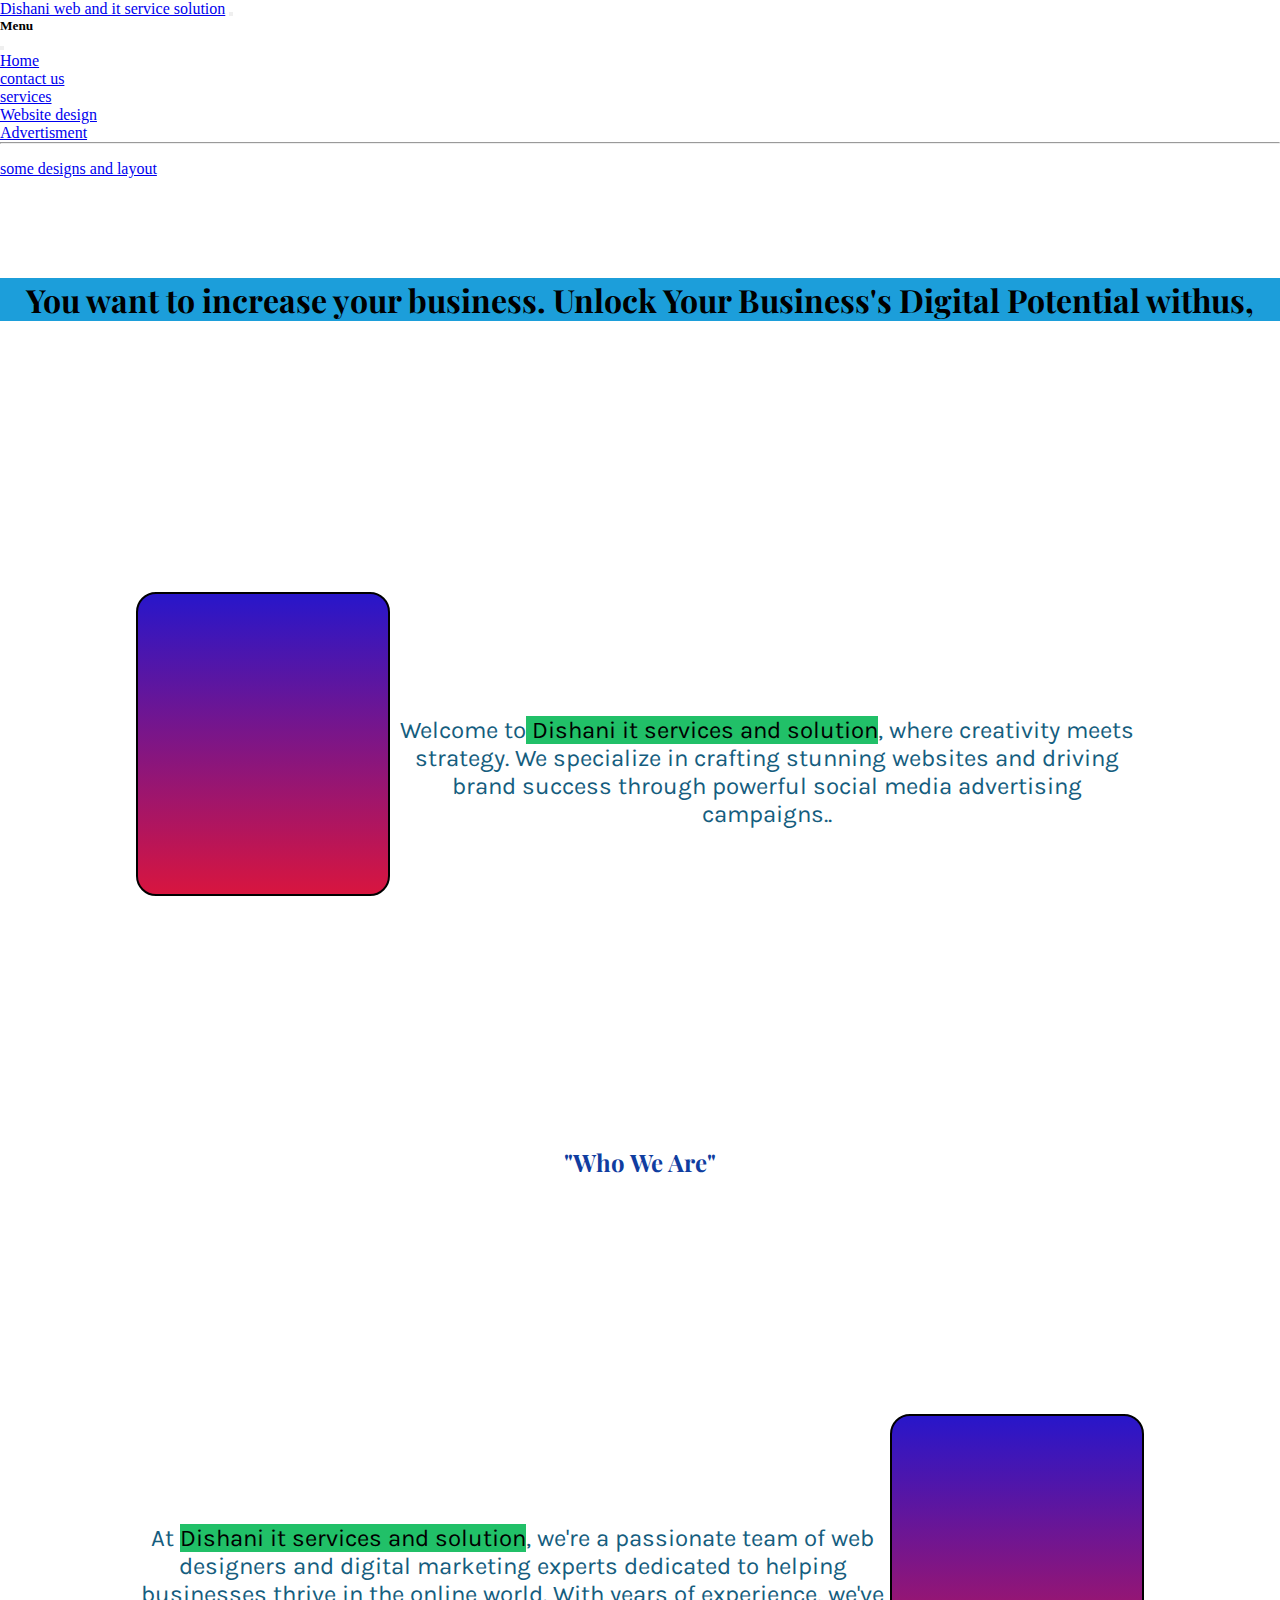
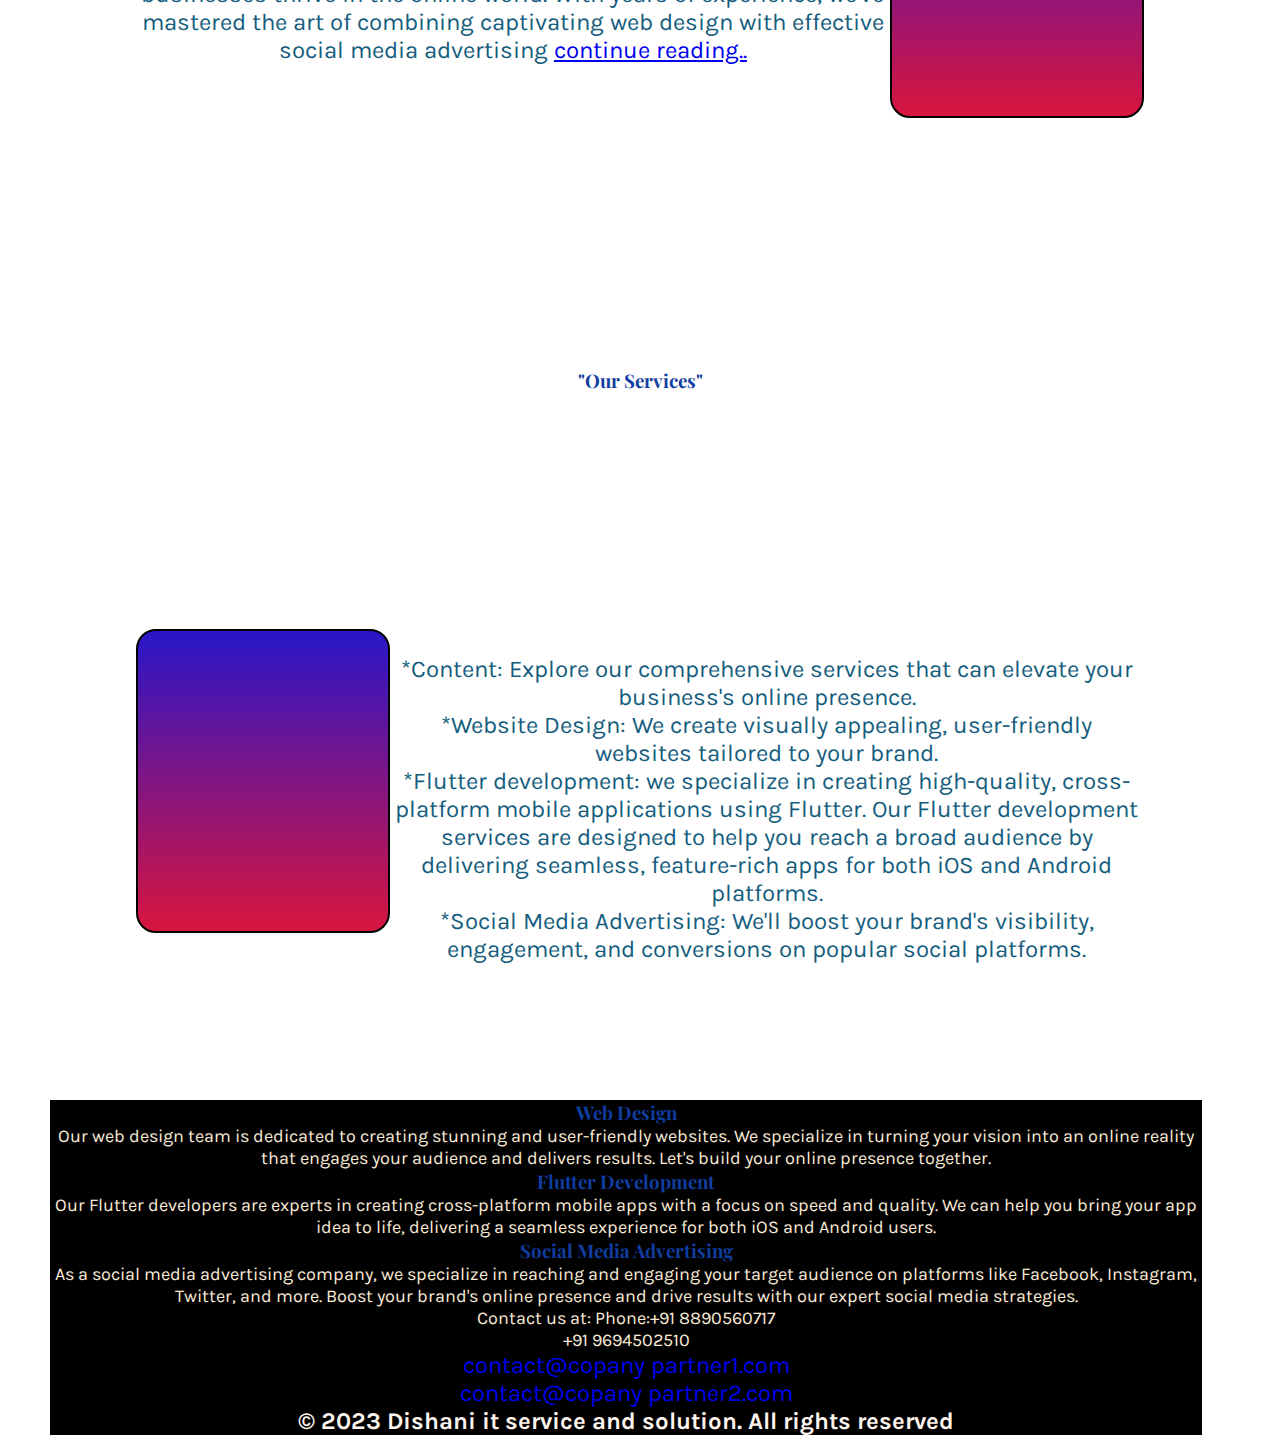
<file: index.html>
<!DOCTYPE html>
<html lang="en">
  <head>
    <meta charset="UTF-8" />
    <meta name="viewport" content="width=device-width, initial-scale=1.0" />
    <link rel="stylesheet" href="style.css" />
    <link
      href="https://cdn.jsdelivr.net/npm/bootstrap@5.3.2/dist/css/bootstrap.min.css"
      rel="stylesheet"
      integrity="sha384-T3c6CoIi6uLrA9TneNEoa7RxnatzjcDSCmG1MXxSR1GAsXEV/Dwwykc2MPK8M2HN"
      crossorigin="anonymous"
    />
    <title>Dishani web & It service and solution</title>
    <meta name="keywords" content="webdeign with attrective animation ,ios&android mobile app on flutter good seo">
    <meta
      name="description"
      content="website design ,webblog business advertisement,and more.........."
    />
  </head>
  <body>
    <header>
      <nav>
        <nav class="navbar navbar-dark bg-primary fixed-top">
          <div class="container-fluid">
            <a class="navbar-brand" href="#"
              >Dishani web and it service solution</a
            >
            <button
              class="navbar-toggler"
              type="button"
              data-bs-toggle="offcanvas"
              data-bs-target="#offcanvasDarkNavbar"
              aria-controls="offcanvasDarkNavbar"
              aria-label="Toggle navigation"
            >
              <span class="navbar-toggler-icon"></span>
            </button>
            <div
              class="offcanvas offcanvas-end text-bg-dark"
              tabindex="-1"
              id="offcanvasDarkNavbar"
              aria-labelledby="offcanvasDarkNavbarLabel"
            >
              <div class="offcanvas-header">
                <h5 class="offcanvas-title" id="offcanvasDarkNavbarLabel">
                  Menu
                </h5>
                <button
                  type="button"
                  class="btn-close btn-close-white"
                  data-bs-dismiss="offcanvas"
                  aria-label="Close"
                ></button>
              </div>
              <div class="offcanvas-body">
                <ul class="navbar-nav justify-content-end flex-grow-1 pe-3">
                  <li class="nav-item">
                    <a
                      class="nav-link active"
                      aria-current="page"
                      href="index.html"
                      >Home</a
                    >
                  </li>
                  <li class="nav-item">
                    <a class="nav-link" href="contact.html">contact us</a>
                  </li>
                  <li class="nav-item dropdown">
                    <a
                      class="nav-link dropdown-toggle"
                      href="#"
                      role="button"
                      data-bs-toggle="dropdown"
                      aria-expanded="false"
                    >
                      services
                    </a>
                    <ul class="dropdown-menu dropdown-menu-dark">
                      <li>
                        <a class="dropdown-item" href="file.html">Website design</a>
                      </li>
                      <li>
                        <a class="dropdown-item" href="#">Advertisment </a>
                      </li>
                      <li>
                        <hr class="dropdown-divider" />
                      </li>
                      <li>
                        <a class="dropdown-item" href="example.html"
                          >some designs and layout</a
                        >
                      </li>
                    </ul>
                  </li>
                </ul>
              </div>
            </div>
          </div>
        </nav>
      </nav>
      <h1>
        You want to increase your business. Unlock Your Business's Digital
        Potential withus,
      </h1>
      <div class="flex">
        <div class="intro">
          <div class="pink"></div>
          <div class="file">
            <p>
              Welcome to<mark> Dishani it services and solution</mark>, where
              creativity meets strategy. We specialize in crafting stunning
              websites and driving brand success through powerful social media
              advertising campaigns..
            </p>
          </div>
        </div>
        <h2>"Who We Are"</h2>
        <div class="intro intro1">
          <div class="file">
            <p>
              At <mark> Dishani it services and solution</mark>, we're a
              passionate team of web designers and digital marketing experts
              dedicated to helping businesses thrive in the online world. With
              years of experience, we've mastered the art of combining
              captivating web design with effective social media advertising <a href="file.html">continue reading..</a>
            </p>
          </div>
         <div class="red"></div>
        </div>
        <h3>"Our Services"</h3>
        <div class="intro intro1">
          <div class="green"></div>
          <div class="file">
            <p>
              *Content: Explore our comprehensive services that can elevate your
              business's online presence.<br />
              *Website Design: We create visually appealing, user-friendly
              websites tailored to your brand.<br />
              *Flutter development: we specialize in creating high-quality, cross-platform mobile applications using Flutter. Our Flutter development services are designed to help you reach a broad audience by delivering seamless, feature-rich apps for both iOS and Android platforms. <br>
              *Social Media Advertising: We'll boost your brand's visibility,
              engagement, and conversions on popular social platforms.
            </p>
          </div>
        </div>
      </div>
    </header>
    <footer>
      <div class="footer-content">
        <div class="web-design">
          <h3>Web Design</h3>
          <p>
            Our web design team is dedicated to creating stunning and
            user-friendly websites. We specialize in turning your vision into an
            online reality that engages your audience and delivers results.
            Let's build your online presence together.
          </p>
        </div>
        <div class="flutter-developer">
          <h3>Flutter Development</h3>
          <p>
            Our Flutter developers are experts in creating cross-platform mobile
            apps with a focus on speed and quality. We can help you bring your
            app idea to life, delivering a seamless experience for both iOS and
            Android users.
          </p>
        </div>
        <div class="social-media-advertising">
          <h3>Social Media Advertising</h3>
          <p>
            As a social media advertising company, we specialize in reaching and
            engaging your target audience on platforms like Facebook, Instagram,
            Twitter, and more. Boost your brand's online presence and drive
            results with our expert social media strategies.
          </p>
        </div>
      </div>
      <div class="contact-info">
        <p>
          Contact us at: Phone:+91 8890560717 <br>+91 9694502510 <br>
          <a href="mailto:vikrammehar.786@gmail.com">contact@copany partner1.com</a><br>
          <a href="mailto:vinitgoliya@yahoo.com">contact@copany partner2.com</a>
        </p>
        <h2>&copy; 2023 Dishani it service and solution. All rights reserved</h2>
      </div>
    </footer>

    <script
      src="https://cdn.jsdelivr.net/npm/bootstrap@5.3.2/dist/js/bootstrap.bundle.min.js"
      integrity="sha384-C6RzsynM9kWDrMNeT87bh95OGNyZPhcTNXj1NW7RuBCsyN/o0jlpcV8Qyq46cDfL"
      crossorigin="anonymous"
    ></script>
  </body>
</html>
</file>
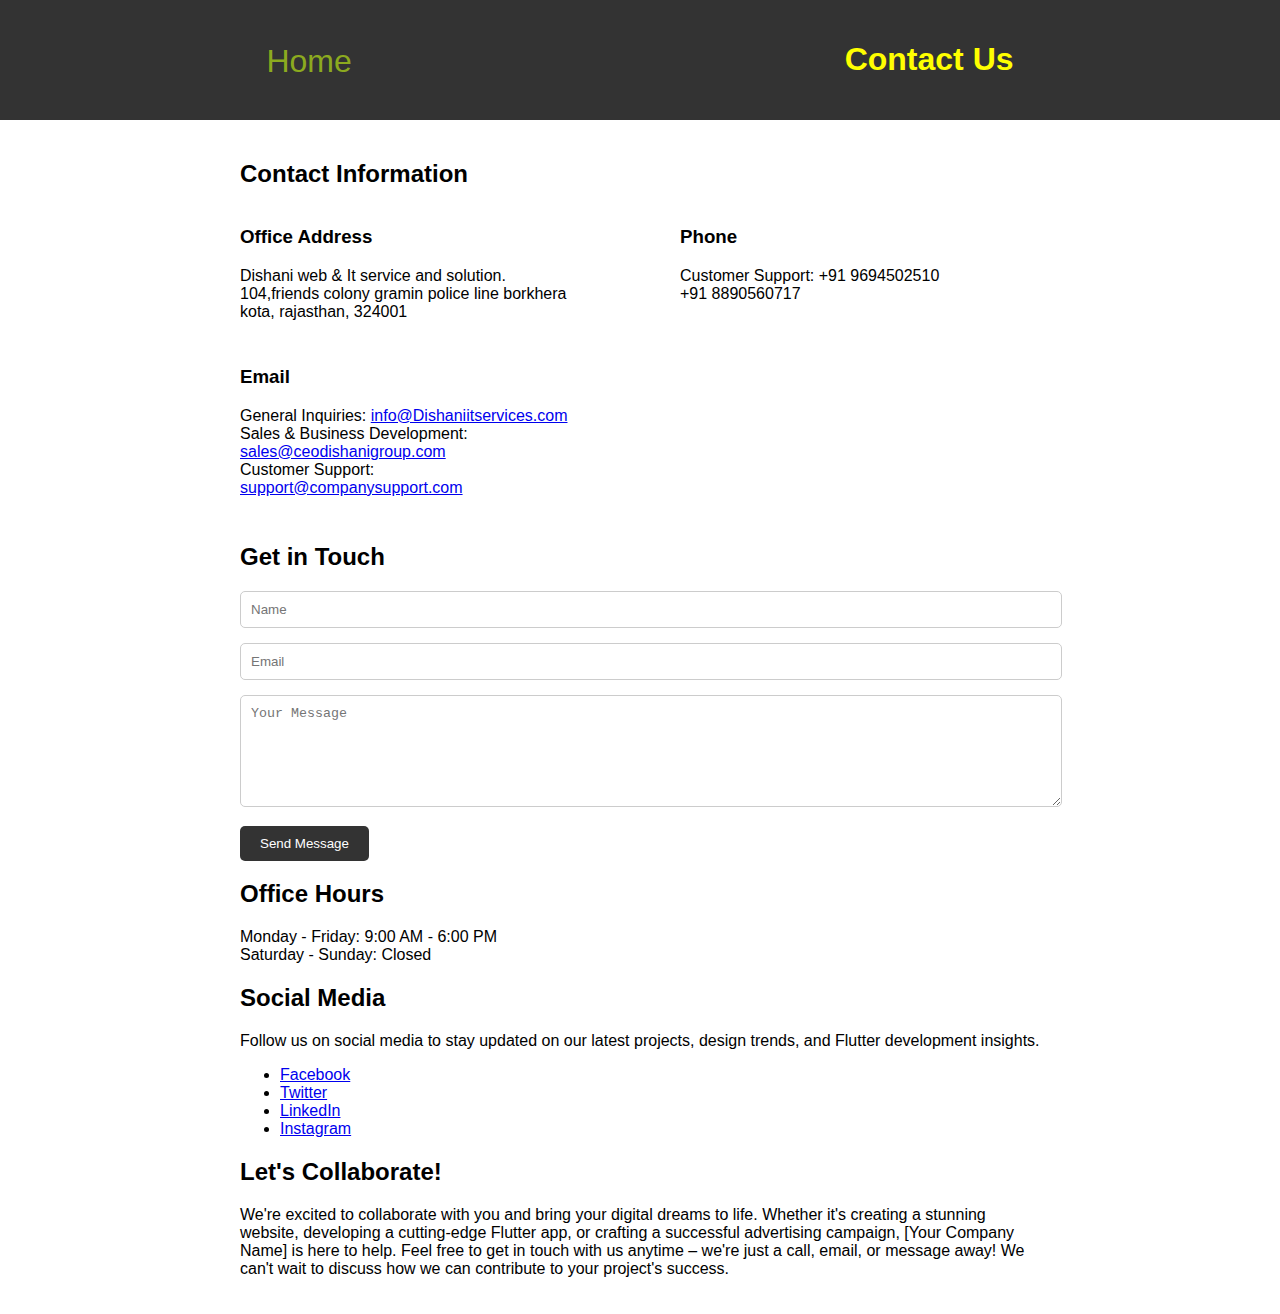
<file: contact.html>
<!DOCTYPE html>
<html lang="en">
<head>
    <meta charset="UTF-8">
    <meta name="viewport" content="width=device-width, initial-scale=1.0">
    <title>Contact Us - Dishani web & it service,solution</title>
    <style>
        body {
            font-family: Arial, sans-serif;
            margin: 0;
            padding: 0;
        }

        header {
            background-color: #333;
            color: #fff;
            padding: 20px;
            text-align: center;
            display: flex;
            justify-content: space-around;
        }
        header h1{text-decoration: none;
        color: yellow;}
        header a {text-decoration: none;
            font-size: xx-large;
            padding-top: 23px;
        color: rgb(140, 170, 31);}

        .container {
            max-width: 800px;
            margin: 0 auto;
            padding: 20px;
        }

        .contact-info {
            display: flex;
            flex-wrap: wrap;
            justify-content: space-between;
            margin-bottom: 20px;
        }

        .contact-info > div {
            width: 45%;
            margin-bottom: 10px;
        }

        form {
            margin-top: 20px;
        }

        input[type="text"],
        input[type="email"],
        textarea {
            width: 100%;
            padding: 10px;
            margin-bottom: 15px;
            border: 1px solid #ccc;
            border-radius: 5px;
        }

        button {
            background-color: #333;
            color: #fff;
            padding: 10px 20px;
            border: none;
            border-radius: 5px;
            cursor: pointer;
        }

        button:hover {
            background-color: #555;
        }

        @media (max-width: 768px) {
            .contact-info > div {
                width: 100%;
            }
        }
    </style>
</head>
<body>
    <header>
        <a href="index.html">Home</a>
        <h1>Contact Us</h1>
    </header>
    <div class="container">
        <h2>Contact Information</h2>
        <div class="contact-info">
            <div>
                <h3>Office Address</h3>
                <p>Dishani web & It service and solution.<br>104,friends colony gramin police line borkhera<br>kota, rajasthan, 324001</p>
            </div>
            <div>
                <h3>Phone</h3>
                <p>Customer Support: +91 9694502510 <br>+91 8890560717 </p>
            </div>
            <div>
                <h3>Email</h3>
                <p>General Inquiries: <a href="mailto:vikrammehar.786@gmail.com">info@Dishaniitservices.com</a><br>
                Sales & Business Development: <a href="mailto:vikrammehar.786@gmail.com">sales@ceodishanigroup.com</a><br>
                Customer Support: <a href="mailto:vinitgoliya@yahoo.com">support@companysupport.com</a></p>
            </div>
        </div>

        <h2>Get in Touch</h2>
        <form>
            <input type="text" placeholder="Name">
            <input type="email" placeholder="Email">
            <textarea placeholder="Your Message" rows="6"></textarea>
            <button>Send Message</button>
        </form>

        <h2>Office Hours</h2>
        <p>Monday - Friday: 9:00 AM - 6:00 PM <br>
            Saturday - Sunday: Closed</p>
        <h2>Social Media</h2>
        <p>Follow us on social media to stay updated on our latest projects, design trends, and Flutter development insights.</p>
        <ul>
            <li><a href="#">Facebook</a></li>
            <li><a href="#">Twitter</a></li>
            <li><a href="#">LinkedIn</a></li>
            <li><a href="#">Instagram</a></li>
        </ul>
        <h2>Let's Collaborate!</h2>
        <p>We're excited to collaborate with you and bring your digital dreams to life. Whether it's creating a stunning website, developing a cutting-edge Flutter app, or crafting a successful advertising campaign, [Your Company Name] is here to help.
            
            Feel free to get in touch with us anytime – we're just a call, email, or message away! We can't wait to discuss how we can contribute to your project's success.</p>
    </div>
</body>
</html>
</file>
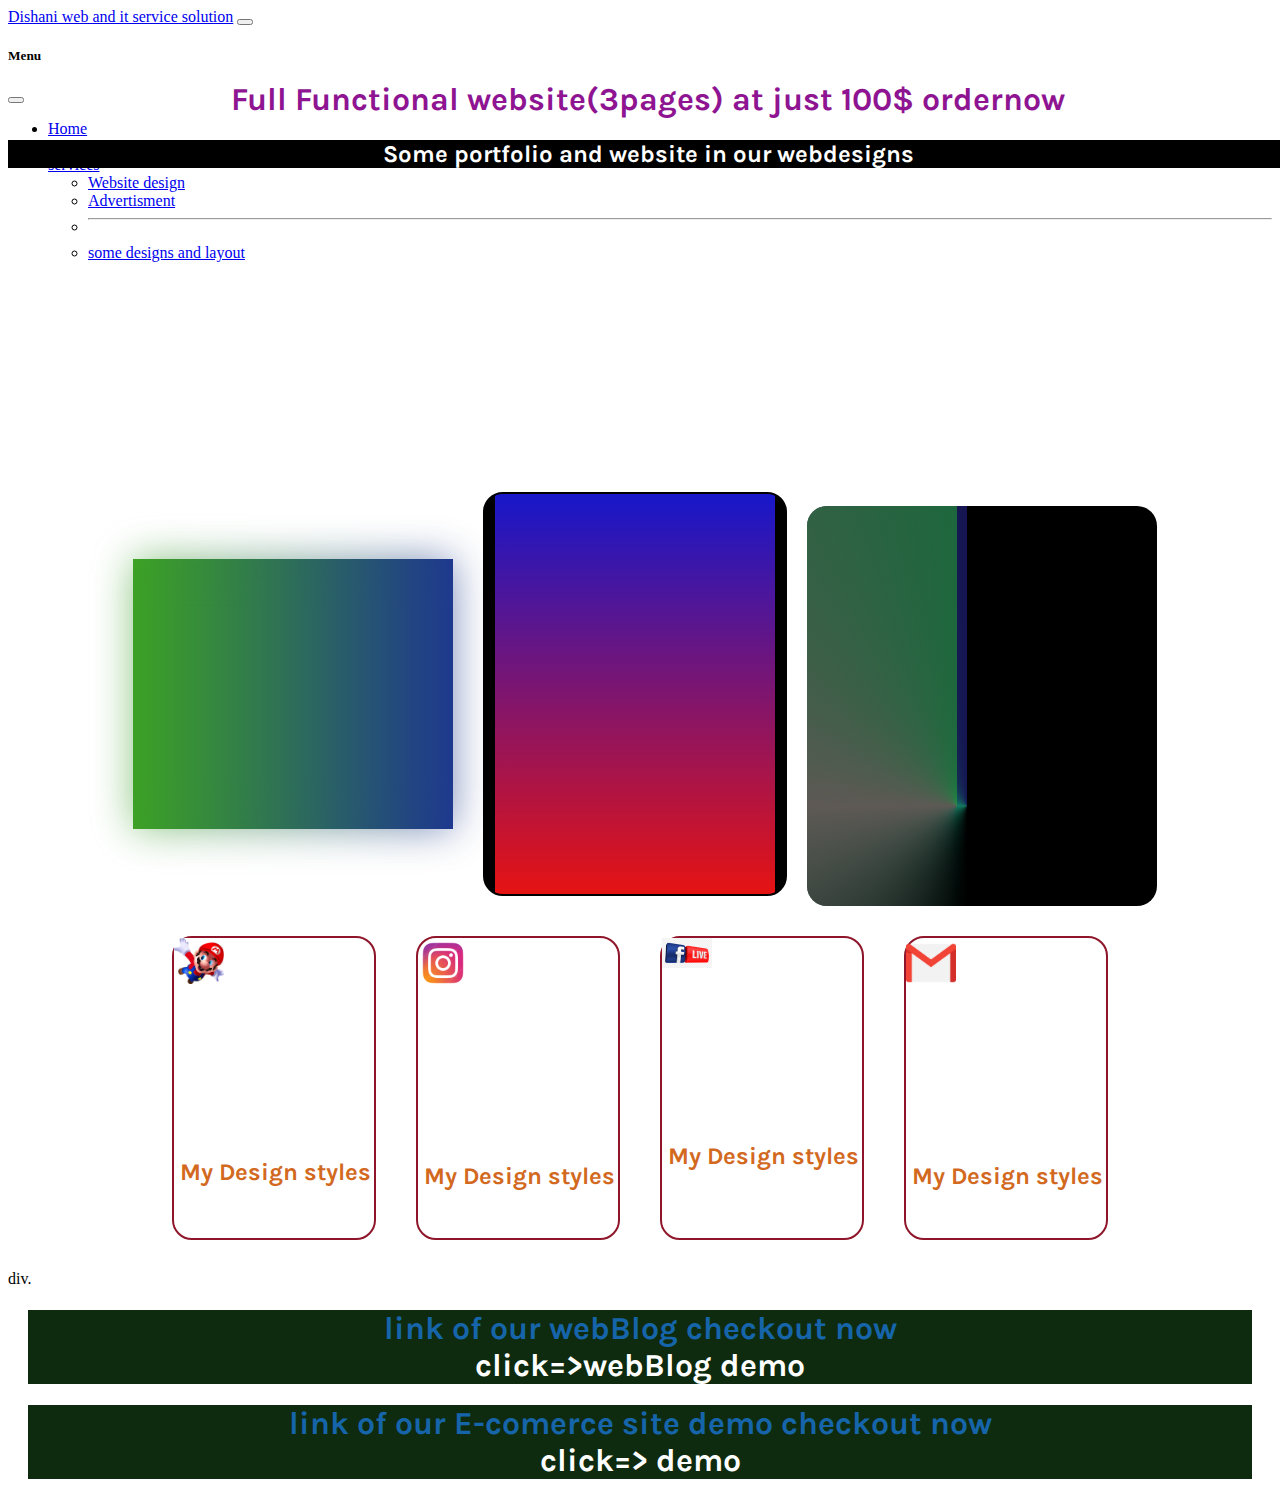
<file: file.html>
<!DOCTYPE html>
<html lang="en">
<head>
    <meta charset="UTF-8">
    <meta name="viewport" content="width=device-width, initial-scale=1.0">
    <link
    href="https://cdn.jsdelivr.net/npm/bootstrap@5.3.2/dist/css/bootstrap.min.css"
    rel="stylesheet"
    integrity="sha384-T3c6CoIi6uLrA9TneNEoa7RxnatzjcDSCmG1MXxSR1GAsXEV/Dwwykc2MPK8M2HN"
    crossorigin="anonymous"
  />
  <link rel="stylesheet" href="filestyle.css">
    <title>who we are</title>
   
</head>
<body>
    <nav>
        <nav class="navbar navbar-dark bg-primary fixed-top">
          <div class="container-fluid">
            <a class="navbar-brand" href="#"
              >Dishani web and it service solution</a
            >
            <button
              class="navbar-toggler"
              type="button"
              data-bs-toggle="offcanvas"
              data-bs-target="#offcanvasDarkNavbar"
              aria-controls="offcanvasDarkNavbar"
              aria-label="Toggle navigation"
            >
              <span class="navbar-toggler-icon"></span>
            </button>
            <div
              class="offcanvas offcanvas-end text-bg-dark"
              tabindex="-1"
              id="offcanvasDarkNavbar"
              aria-labelledby="offcanvasDarkNavbarLabel"
            >
              <div class="offcanvas-header">
                <h5 class="offcanvas-title" id="offcanvasDarkNavbarLabel">
                  Menu
                </h5>
                <button
                  type="button"
                  class="btn-close btn-close-white"
                  data-bs-dismiss="offcanvas"
                  aria-label="Close"
                ></button>
              </div>
              <div class="offcanvas-body">
                <ul class="navbar-nav justify-content-end flex-grow-1 pe-3">
                  <li class="nav-item">
                    <a
                      class="nav-link active"
                      aria-current="page"
                      href="index.html"
                      >Home</a
                    >
                  </li>
                  <li class="nav-item">
                    <a class="nav-link" href="contact.html">contact us</a>
                  </li>
                  <li class="nav-item dropdown">
                    <a
                      class="nav-link dropdown-toggle"
                      href="#"
                      role="button"
                      data-bs-toggle="dropdown"
                      aria-expanded="false"
                    >
                      services
                    </a>
                    <ul class="dropdown-menu dropdown-menu-dark">
                      <li>
                        <a class="dropdown-item" href="#">Website design</a>
                      </li>
                      <li>
                        <a class="dropdown-item" href="#">Advertisment </a>
                      </li>
                      <li>
                        <hr class="dropdown-divider" />
                      </li>
                      <li>
                        <a class="dropdown-item" href="example.html"
                          >some designs and layout</a
                        >
                      </li>
                    </ul>
                  </li>
                </ul>
              </div>
            </div>
          </div>
        </nav>
      </nav>
      <div class="file">
        <h1><a href="order.html">Full Functional website(3pages) at just 100$ ordernow</a>
        </h1>
        <h2 class="change">Some portfolio and website in our webdesigns</h2>
      </div>

      <div class="dark">
        <div class="card">
          <span></span>
        </div>
        <div class="pink">
          <h1>Vikram</h1>
        </div>
        <div class="green"></div>
      </div>

      <div class="flex">
        <div class="gurug">
        <img src="images.jpeg" width="50px" alt="company">
       
        <h2>My Design styles</h2>
        </div> 
        <div class="gurug gurug1">
         <img src="pngtree.png" width="50px" alt="">
         
         <h2>My Design styles</h2>
         </div> 
         <div class="gurug gurug2">
             <img src="ghty.png" width="50px" alt="">
             
             <h2>My Design styles</h2>
             </div> 
             <div class="gurug gurug3">
                 <img src="281769.png" width="50px" alt="">
                 
                 <h2>My Design styles</h2>
                 </div> 
        </div >
        div.
<div class="demo">
    <h1>link of our webBlog checkout now <br> <a href="http://vikrammehar.github.io/Naturewithscience/">click=>webBlog demo</a></h1>
</div>
<div class="demo">
    <h1>link of our E-comerce site demo checkout now <br> <a href="https://vikrammehar.github.io/Ecomerce/">click=> demo</a></h1>
</div>
      <script
      src="https://cdn.jsdelivr.net/npm/bootstrap@5.3.2/dist/js/bootstrap.bundle.min.js"
      integrity="sha384-C6RzsynM9kWDrMNeT87bh95OGNyZPhcTNXj1NW7RuBCsyN/o0jlpcV8Qyq46cDfL"
      crossorigin="anonymous"
    ></script>
</body>
</html>
</file>
<file: style.css>
@import url('https://fonts.googleapis.com/css2?family=Croissant+One&family=Karla:ital,wght@1,300&family=Onest:wght@200;500&family=PT+Serif&family=Playfair+Display:ital,wght@1,500&family=Poppins:ital,wght@1,200&display=swap');

*{margin: 0;
padding: 0;}

.flex,.intro1,.intro{width: 90%;
height: 85vh;
margin:20px auto;
display: flex;
align-items: center;
justify-content: center;
flex-wrap: wrap;
}
.intro img {position: relative;
overflow: hidden;}
@media (max-width:420px) {
    header h1{text-align: start;
        margin-top: ;
    }
    .intro{height: 350vh;
    margin-bottom: 10px;}
}
@media (max-width:1000px) {header h1{margin-top:20px ;}
    .intro{margin-top: 20px;}
}

.intro{animation: translate 3s ease-in-out ;}
   
   
.file{width: 750px;
margin: 0 2px;
padding-top: 65px;}
@media (max-width:650px) {
.intro{height: 120vh;
margin-top: 20px;}
.file{width: 300px;
padding: 0 2px;}  

}
header h1{text-align: center;
color: black;
font-family: 'Playfair Display', serif;
margin-top: 100px;
background: rgb(28, 158, 218);
animation: translate 2s ease-in-out ;}
.intro p{text-align: center;
    position: relative;
    font-size: X-large;
    margin: 2px;
    font-family: 'Karla', sans-serif;
    margin-bottom: 10px;
color: rgb(21, 93, 126);}
header h2,h3{text-align: center;
    font-family: 'Playfair Display', serif;
margin: auto;
color: rgb(16, 61, 160);}
.intro1{margin-top: 5px;}
mark{background: rgb(33, 192, 104);}

footer{position: absolute;
width: 90%;
top: 300vh;
background: #000;
color: antiquewhite;
text-align: center;
left: 50px;
}
footer p{ font-family: 'Karla', sans-serif;
font-size: large;}
footer a{text-decoration: none;
font-size: x-large;}
footer h2{ font-family: 'Karla', sans-serif;
color: seashell;}
@media (max-width:600px) {footer{width: 100%;
    position: relative;
left: 0;
text-align: center;
top: 340vh;}
footer p{padding: 2px;}  
}

.pink{width: 250px;
    height: 300px;
    background: black;
    position: relative;
    display: flex;
    align-items: center;
    justify-content: center;
    border: 2px solid black;
    border-radius: 20px;
    overflow: hidden;
    }
    .pink::after{content: '';
    position: absolute;
    background-image: url(https://source.unsplash.com/1000x400/?laptop,office);
    background-repeat: no-repeat;
    background-size: cover;
    inset: 5px;}
    
    .pink::before{content: '';
    width: 280px;
    position: absolute;
    height: 100%;
    background-image: linear-gradient(rgb(40, 22, 202),rgb(216, 21, 63));
    animation: rotate 2s linear infinite;}
    @keyframes rotate {0%{transform: rotate(0deg);}
      50% {transform: rotate(180deg);}
      100% {transform: rotate(360deg);}
    }
.red{width: 250px;
    height: 300px;
    background: black;
    position: relative;
    display: flex;
    align-items: center;
    justify-content: center;
    border: 2px solid black;
    border-radius: 20px;
    overflow: hidden;
    }
    .red::after{content: '';
    position: absolute;
    background-image: url(https://source.unsplash.com/1000x400/?laptop,officeteam);
    background-repeat: no-repeat;
    background-size: cover;
    inset: 5px;}
    
    .red::before{content: '';
    width: 280px;
    position: absolute;
    height: 100%;
    background-image: linear-gradient(rgb(40, 22, 202),rgb(216, 21, 63));
    animation: rotate 2s linear infinite;}
    @keyframes rotate {0%{transform: rotate(0deg);}
      50% {transform: rotate(180deg);}
      100% {transform: rotate(360deg);}
    }
.green{width: 250px;
    height: 300px;
    background: black;
    position: relative;
    display: flex;
    align-items: center;
    justify-content: center;
    border: 2px solid black;
    border-radius: 20px;
    overflow: hidden;
    }
    .green::after{content: '';
    position: absolute;
    background-image: url(https://source.unsplash.com/1000x400/?laptop,office);
    background-repeat: no-repeat;
    background-size: cover;
    inset: 5px;}
    
    .green::before{content: '';
    width: 280px;
    position: absolute;
    height: 100%;
    background-image: linear-gradient(rgb(40, 22, 202),rgb(216, 21, 63));
    animation: rotate 2s linear infinite;}
    @keyframes rotate {0%{transform: rotate(0deg);}
      50% {transform: rotate(180deg);}
      100% {transform: rotate(360deg);}
    }
    
    @keyframes translate {from{transform: translate(-100vw);}
    to{transform: translate(+0vw);}
        
    }
</file>
<file: filestyle.css>
@import url('https://fonts.googleapis.com/css2?family=Croissant+One&family=Karla:ital,wght@1,300&family=Onest:wght@200;500&family=PT+Serif&family=Playfair+Display:ital,wght@1,500&family=Poppins:ital,wght@1,200&display=swap');

h1 a{color: rgb(142, 20, 146);
text-align: center;
text-decoration: none;
font-family: 'Karla', sans-serif;
}
h1{text-align: center;}
.file{width: 100%;
position: absolute;
top: 60px;}
.change{text-align: center;
background: #000;
color: white;
font-family: 'Karla', sans-serif;}

.dark{display: flex;
margin-top: 220px;
flex-wrap: wrap;
justify-content: center;
align-items: center;
}

.card{width: 300px;
height: 250px;
background-image: url(https://source.unsplash.com/1000x500/?office,team);
background-repeat: no-repeat;
background-size: cover;
background-position-y: center;
color: white;
position: relative;
margin: 10px 20px;
}
.card::after,.card::before{content:" ";
position: absolute;
width: calc(100% + 20px);
height: calc(100% + 20px);
background-image: linear-gradient(90deg,rgb(61, 163, 36),rgb(20, 20, 179),red,yellow) ;
background-size: 400%;
z-index: -1;
left: -10px;
top: -10px;
animation: borderani 2s ease infinite;}
.card::after{filter: blur(20px);
opacity: 0.6;}
@keyframes borderani {
0%   {background-position:  0;}
50%{background-position: 250% 0;}

100%{background-position: 0 0;}
}


.pink{width: 300px;
height: 400px;
background: black;
position: relative;
display: flex;
align-items: center;
justify-content: center;
border: 2px solid black;
border-radius: 20px;
overflow: hidden;
margin: 10px 20px;
}
.pink::after{content: '';
position: absolute;
background-image: url(https://source.unsplash.com/1000x500/?office,team);
background-repeat: no-repeat;
background-size: cover;
inset: 5px;}

.pink::before{content: '';
width: 280px;
position: absolute;
height: 100%;
background-image: linear-gradient(rgb(23, 23, 202),rgb(230, 19, 19));
animation: rotate 2s linear infinite;}
@keyframes rotate {0%{transform: rotate(0deg);}
50% {transform: rotate(180deg);}
100% {transform: rotate(360deg);}
}

.green{width: 350px;
height: 400px;
background: #000;
align-self: flex-end;
background-image: url(https://source.unsplash.com/1000x500/?office,team);
background-size: cover;
border-radius: 20px;
position: relative;
overflow: hidden;
max-width: 10px 0;
}

.green::after{content: '';
position: absolute;
width: 300px;
height: 600px;
background-image: conic-gradient(transparent,transparent,transparent,rgba(197, 42, 68, 0.425),rgba(39, 184, 39, 0.493));


animation: circle 4s linear infinite;
}
.green::before{content: '';
position: absolute;
width: 320px;
height: 600px;

background-image: conic-gradient(transparent,transparent,transparent,rgba(26, 179, 140, 0.692),rgba(53, 53, 207, 0.397));


animation: circle 4s linear infinite;
animation-delay: -2s;
}

@keyframes circle {from{transform: rotate(deg);}
to{transform: rotate(360deg);}
}

.gurug{width: 200px;
    height: 300px;
    margin: 10px 20px;
    border: 2px solid rgb(143, 22, 42);
    border-radius: 20px;
background-image: url(https://source.unsplash.com/1000x500/?article,client);
background-repeat: no-repeat;
background-size: cover;}
.gurug1{background-image: url(https://source.unsplash.com/1000x500/?office,team);}
.gurug2{background-image: url(https://source.unsplash.com/1000x500/?office,laptop);}
.gurug3{background-image: url(https://source.unsplash.com/1000x500/?newspaper,article);}

.gurug h2{position: relative;
top: 150px;
color: chocolate;
font-family: 'Karla', sans-serif;
left: 6px;}
.flex{width: 100%;
display: flex;
justify-content: center;
align-items: center;
flex-wrap: wrap;
margin: 20px 0;}
.gurug img{position: relative;
top: 0;}
@media (max-width:800px) {
body {background: #dd9817a1;}

}
.demo{background: rgb(15, 43, 15);
color: rgb(22, 101, 170);
margin: 20px;
font-family: 'Karla', sans-serif;}
.demo a{text-decoration: none;
color: white;}
</file>
